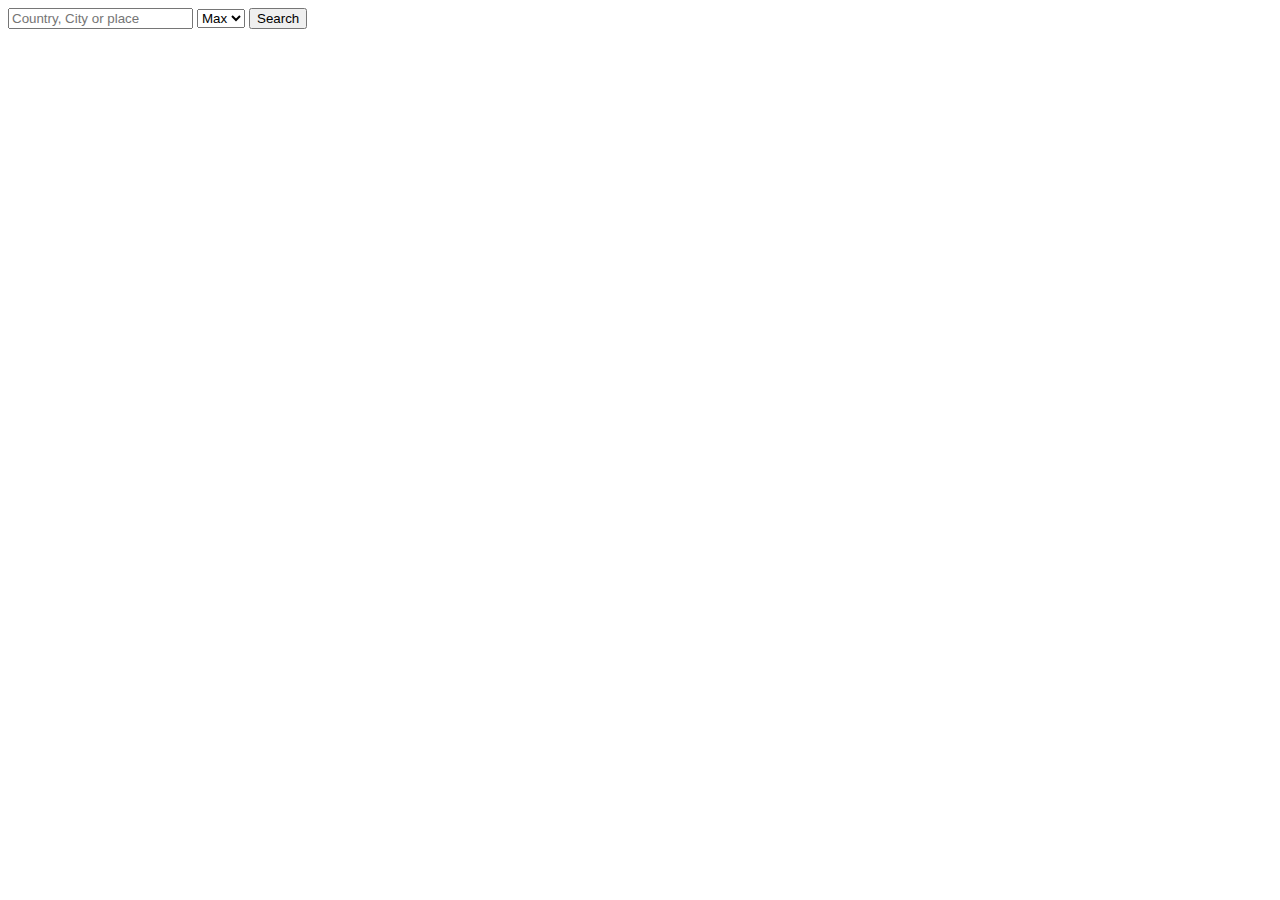
<file: index.html>
<!DOCTYPE html>
<html lang="en">
  <head>
    <meta charset="UTF-8" />
    <meta http-equiv="X-UA-Compatible" content="IE=edge" />
    <meta name="viewport" content="width=device-width, initial-scale=1.0" />
    <title>2</title>
    <link rel="stylesheet" href="style.css" />
  </head>
  <body>
    <form
      action=""
      id="searchPlace"
      onsubmit="event.preventDefault(); convertCityNameToLatLon()"
    >
      <input
        type="text"
        id="userInputSearchCity"
        placeholder="Country, City or place"
      />

      <select name="interval" id="intervalSelect" size="">
        <option value="39">Max</option>
        <option value="2">3h</option>
        <option value="3">6h</option>
        <option value="4">9h</option>
      </select>
      <input type="submit" value="Search" />
    </form>

    <div id="weather"></div>

    <script src="script.js"></script>
  </body>
</html>
</file>
<file: style.css>
#weather{
    display: grid;
    grid-template-columns: auto auto auto auto auto;
}
</file>
